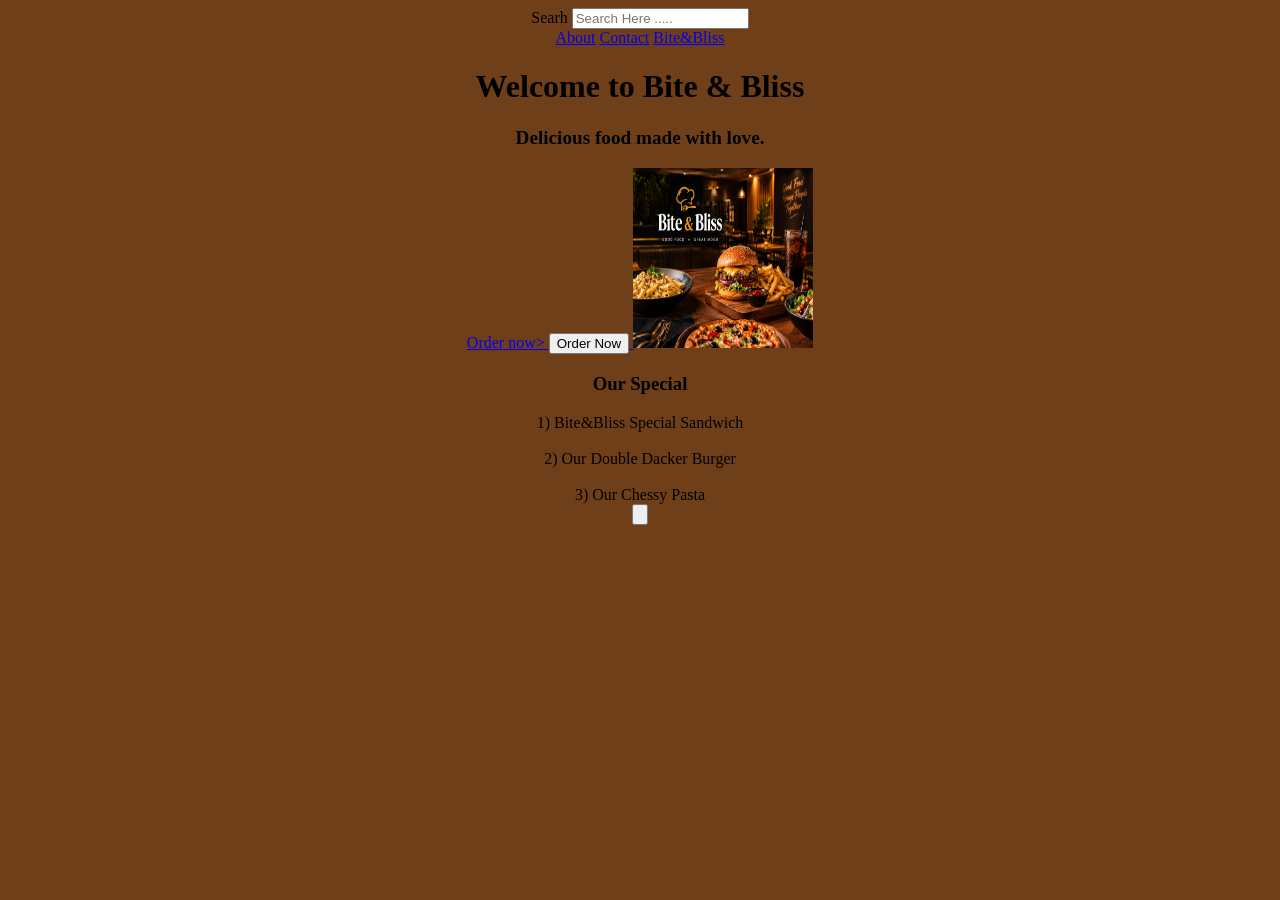
<file: index.html>
<!DOCTYPE html>
<html lang="en">
<head>
    <meta charset="UTF-8">
    <meta name="viewport" content="width=device-width, initial-scale=1.0">

    <title>Bite & Bliss</title>
    <link rel="stylesheet" href="style.css">
</head>

<body>
    <nav>
        <label>Searh</label>
        <input type="text" placeholder="Search Here ....."
        <br>
        <br>
        <a href="about.html">About</a>
        <a href="contact.html">Contact</a>
        <a href="image.png"> Bite&Bliss</a>
    </nav>
    <h1>Welcome to Bite & Bliss</h1>
    <p>Delicious food made with love.</p>
    <a href="menu.html">Order now>
        <button> Order Now</button>
        </a>
  <img src="Bite & Bliss_ Good Food, Great Mood (1).png" alt="nothing" style="width: 180px;height: 180px;">
    <h3>Our Special</h3>
       1) Bite&Bliss Special Sandwich 
       <br> 
       <br>
       2) Our Double Dacker Burger
       <br>
       <br>
       3)  Our Chessy Pasta
       <nav>
        
        <input type="button"placeholder="Order Now">
       </nav>
</body>
</html>
</file>
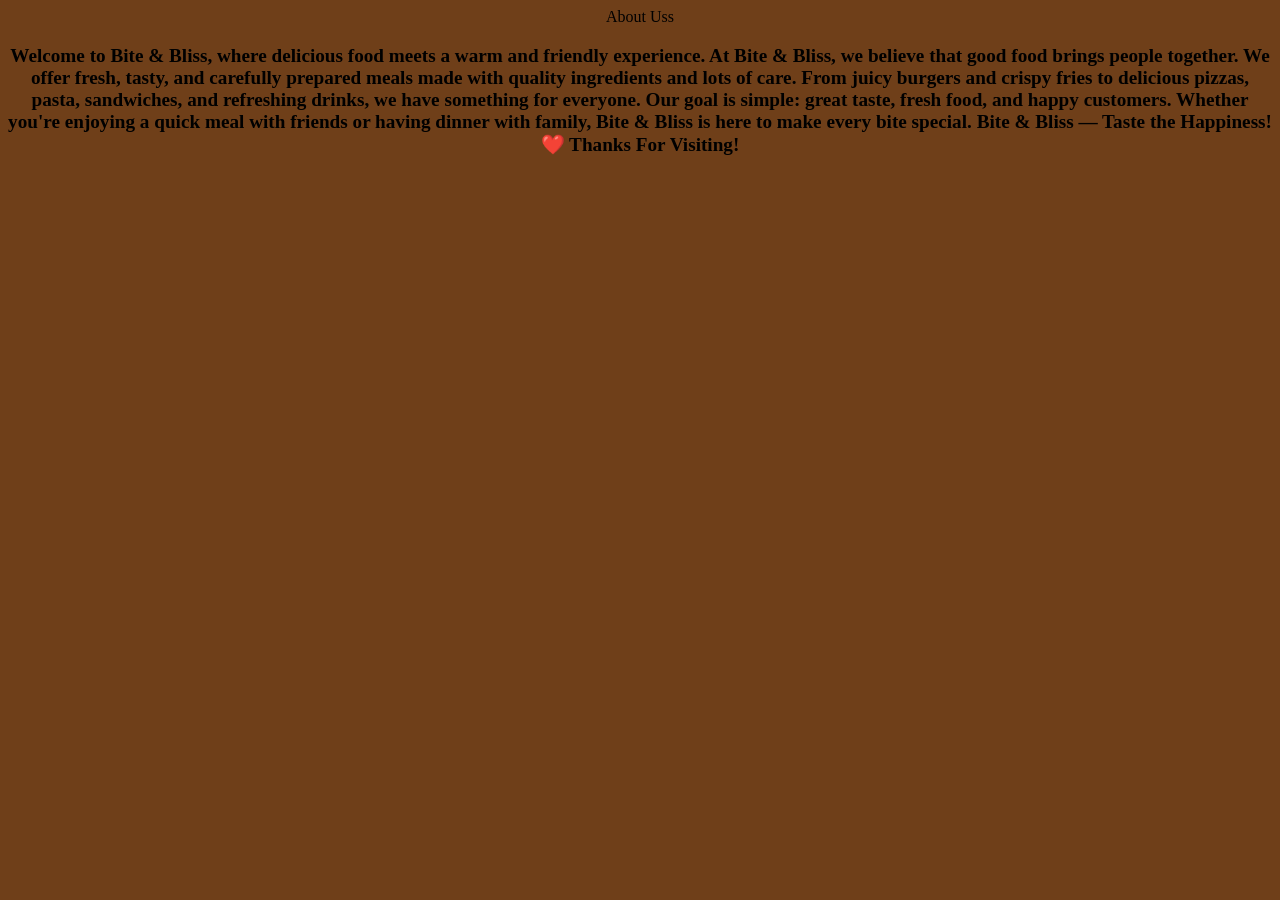
<file: about.html>
<!DOCTYPE html>
<html lang="en">
<head>
    <meta charset="UTF-8">
    <meta name="viewport" content="width=device-width, initial-scale=1.0">
    <title>About</title>
    <link rel="stylesheet" href="style.css">
</head>
<header>
    About Uss
</header>
<p>
    Welcome to Bite & Bliss, where delicious food meets a warm and friendly experience.

At Bite & Bliss, we believe that good food brings people together. We offer fresh, tasty, and carefully prepared meals made with quality ingredients and lots of care.

From juicy burgers and crispy fries to delicious pizzas, pasta, sandwiches, and refreshing drinks, we have something for everyone.

Our goal is simple: great taste, fresh food, and happy customers.

Whether you're enjoying a quick meal with friends or having dinner with family, Bite & Bliss is here to make every bite special.

Bite & Bliss — Taste the Happiness! ❤️
Thanks For Visiting!
<body>
    
</body>
</html>
</file>
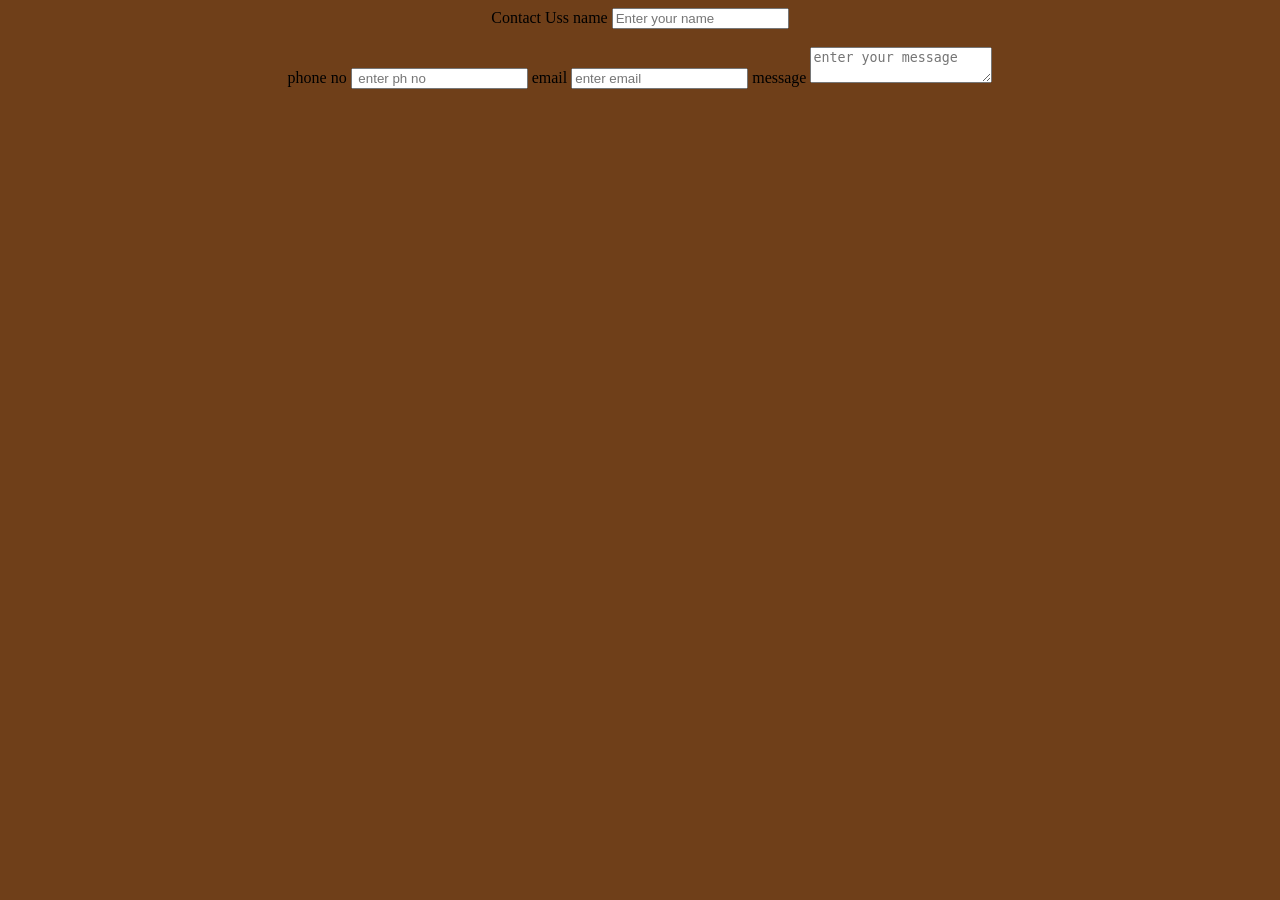
<file: contact.html>
<!DOCTYPE html>
<html lang="en">
<head>
    <meta charset="UTF-8">
    <meta name="viewport" content="width=device-width, initial-scale=1.0">
    <title>contact us</title>
    <link rel="stylesheet" href="style.css">
</head>
Contact Uss
<body>
    <from>
        <label>
            name
        </label>
        <input type="text"placeholder= "Enter your name">
        <br>
        <br>
        <label>
            phone no
        </label>
        <input type="number"placeholder= " enter ph no">
        <label >
            email
        </label>
        <input type="email"placeholder="enter email">
        <label>
            message
        </label>
        <textarea placeholder="enter your message"></textarea>
        
    </from>
    
</body>
</html>
</file>
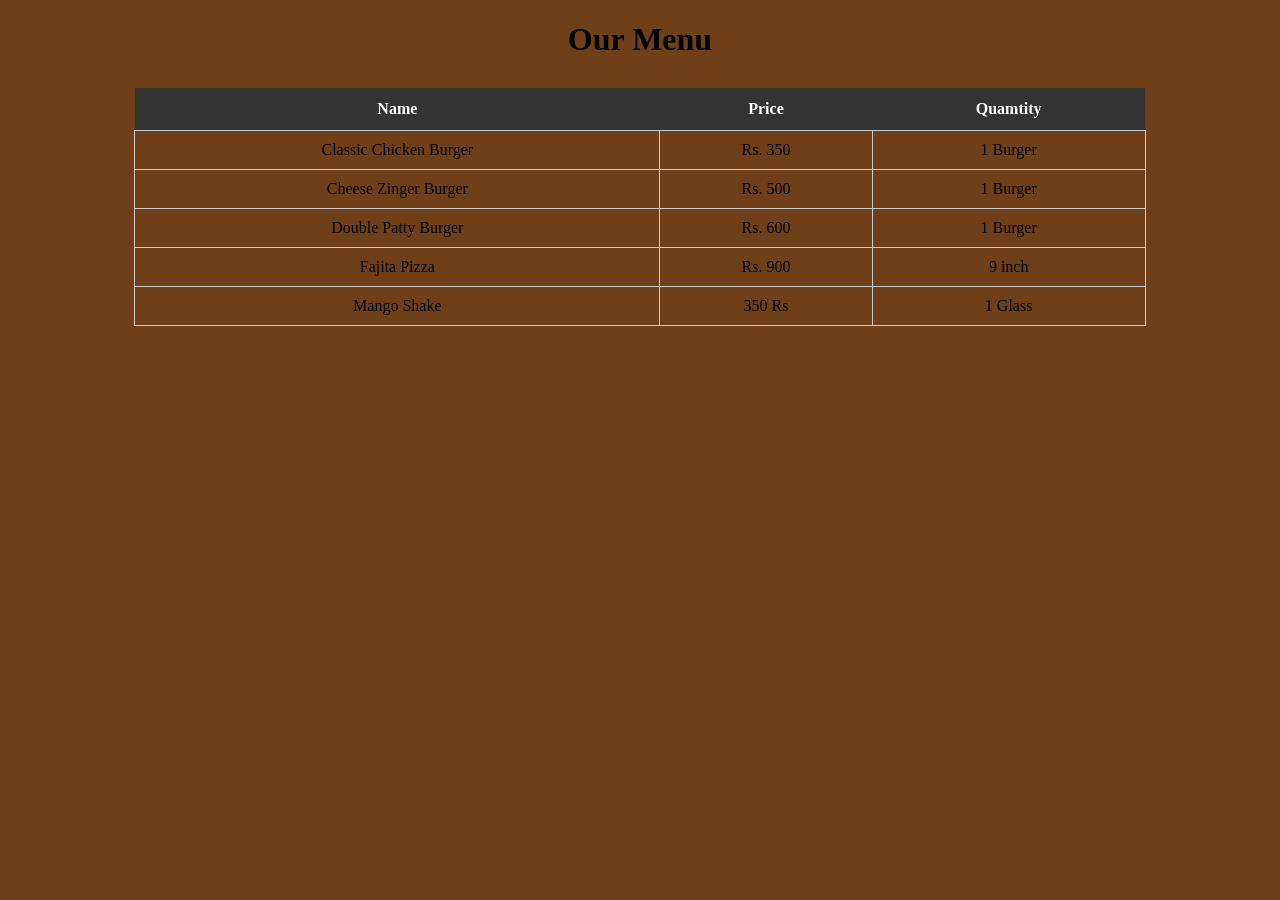
<file: menu.html>
<!DOCTYPE html>
<html lang="en">
<head>
    <meta charset="UTF-8">
    <meta name="viewport" content="width=device-width, initial-scale=1.0">
    <title>Menu</title>
    <link rel="stylesheet" href="style.css">

</head>
<h1> Our Menu</h1>
<body>
    <table>
    <tr>
        <th> Name</th>
        <th> Price</th>
        <th> Quamtity</th>
    </tr>
    <tr>
        <td>
            Classic Chicken Burger
        </td>
        <td>
            Rs. 350
        </td>
        <td>
            1 Burger
        </td>
        <tr>
        <td>
            Cheese Zinger Burger
        </td>
        <td>
            Rs. 500
        </td>
        <td>
            1 Burger
        </td>
    </tr>
    <tr>
        <td>
            Double Patty Burger
        </td>
        <td>
            Rs. 600
        </td>
        <td>
            1 Burger
        </td>
        <tr>
            <td>
              Fajita Pizza
            </td>
            <td>
                Rs. 900
            </td>
            <td>
                9 inch
            </td>
        </tr>
        <tr>
            <td>
                Mango Shake 
            </td>
            <td>
                350 Rs
            </td>
            <td>
                1 Glass
            </td>
        </tr>
    </table>
</body>
</html>
</file>
<file: style.css>
body{
    background-color: rgb(111, 63, 25);
    text-align: center;
    
}
header{
    background-color:  rgb(111, 63, 25);
    text-align: center;
    color: black;

}
button{
    size: 200;
}

table {
    width: 80%;
    margin: 30px auto;
    border-collapse: collapse;
    text-align: center;
}

th {
    background-color: #333;
    color: white;
    padding: 12px;
}

td {
    padding: 10px;
    border: 1px solid #ccc;
}
tr:hover {
    background-color: #ddd;
}
p{
    width: 70;
    margin: 10;
    font-size: larger;
    font-family: 'Times New Roman', Times, serif;
    padding: 1.5;
    font-weight: 700;
}
</file>
